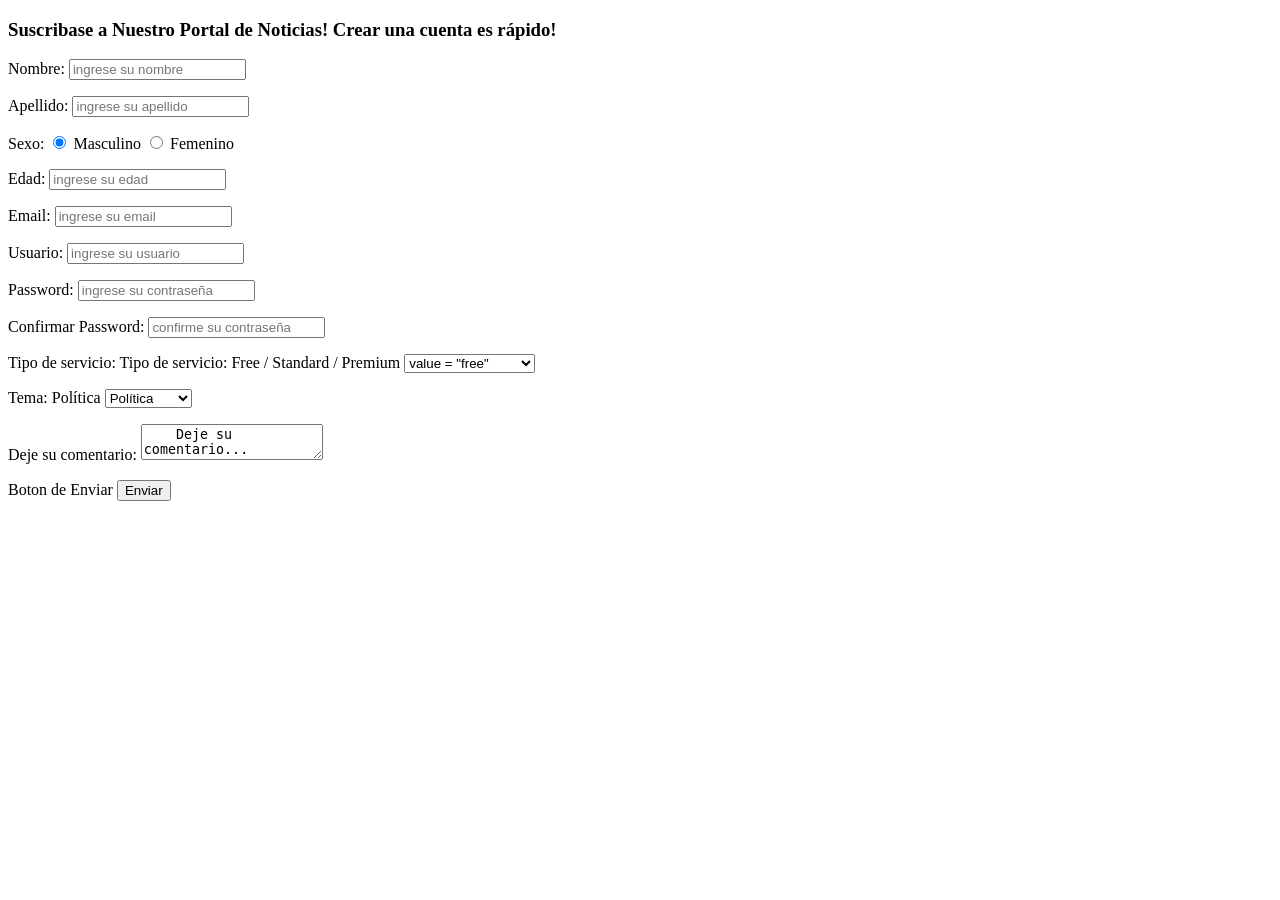
<file: 1-HTML/ej_formulario.html>
<!doctype html>
<html lang="en">
  <head>
    <meta charset="UTF-8" />
    <title>Ejercicio Formulario</title>
    <style>
      form {
        display: block;
        margin-top: 0em;
      }
    </style>
  </head>
  <body>
    <!--Cree un Formulario con los campos que se proponen a continuacion-->
    <!--Agregue el atributo legend-->

    <!--Si tienes dudas de como hacer un formulario, puedes consultar:
    https://www.w3schools.com/html/tryit.asp?filename=tryhtml_elem_output-->

    <h3>
      Suscribase a Nuestro Portal de Noticias! Crear una cuenta es rápido!
    </h3>
    <form name="form-suscripcion">
      <p>
        <label for="nombre">Nombre:</label>
        <input type="text" name="nombre" placeholder="ingrese su nombre" />
      </p>
      <p>
        <label for="apellido">Apellido:</label>
        <input type="text" name="apellido" placeholder="ingrese su apellido" />
      </p>
      <p>
        <label for="sexo">Sexo:</label>
        <input type="radio" name="sexo" value="masculino"  checked> Masculino
        <input type="radio" name="sexo" value="femenino" > Femenino
      </p>
      <p>
        <label for="edad">Edad:</label>
        <input type="number" name="edad" placeholder="ingrese su edad" />
      </p>
      <p>
       <label for="email">Email:</label>
        <input type="email" name="email" placeholder="ingrese su email" />
      </p>
      <p>
        <label for="usuario"></label>Usuario:</label>
        <input type="text" name="usuario" placeholder="ingrese su usuario" />
      </p>
      <p>
        <label for="password">Password:</label>
        <input
          type="password"
          name="password"
          placeholder="ingrese su contraseña"
        />
      </p>
      <p>
        <label for="segunda_password">Confirmar Password:</label>
        <input
          type="password"
          name="segunda_password"
          placeholder="confirme su contraseña"
        />
      </p>

      <p>
        <label for="tipo_servicio">Tipo de servicio:</label>
        Tipo de servicio: Free / Standard / Premium
        <select name="tipo_servicio">
          <option>value = "free"</option>
          <option>value = "standard"</option>
          <option>value = "premium"</option>
        </select>
      </p>

      <label for="tema">Tema: Política</label>
      <select name="tema">
        <option value="politica">Política</option>
        <option value="educacion">Educación</option>
        <option value="negocios">Negocios</option>
        <option value="tecnologia">Tecnología</option>
        <option value="salud">Salud</option>
      </select>
    
      <p>
        <label for="comentario">Deje su comentario:</label>
        <textarea name="comentario">
    Deje su comentario...
</textarea
        >
      </p>
      <p>
        <label for="enviar">Boton de Enviar</label>
        <button type="submit">Enviar</button>
      </p>
    </form>
  </body>
</html>
</file>
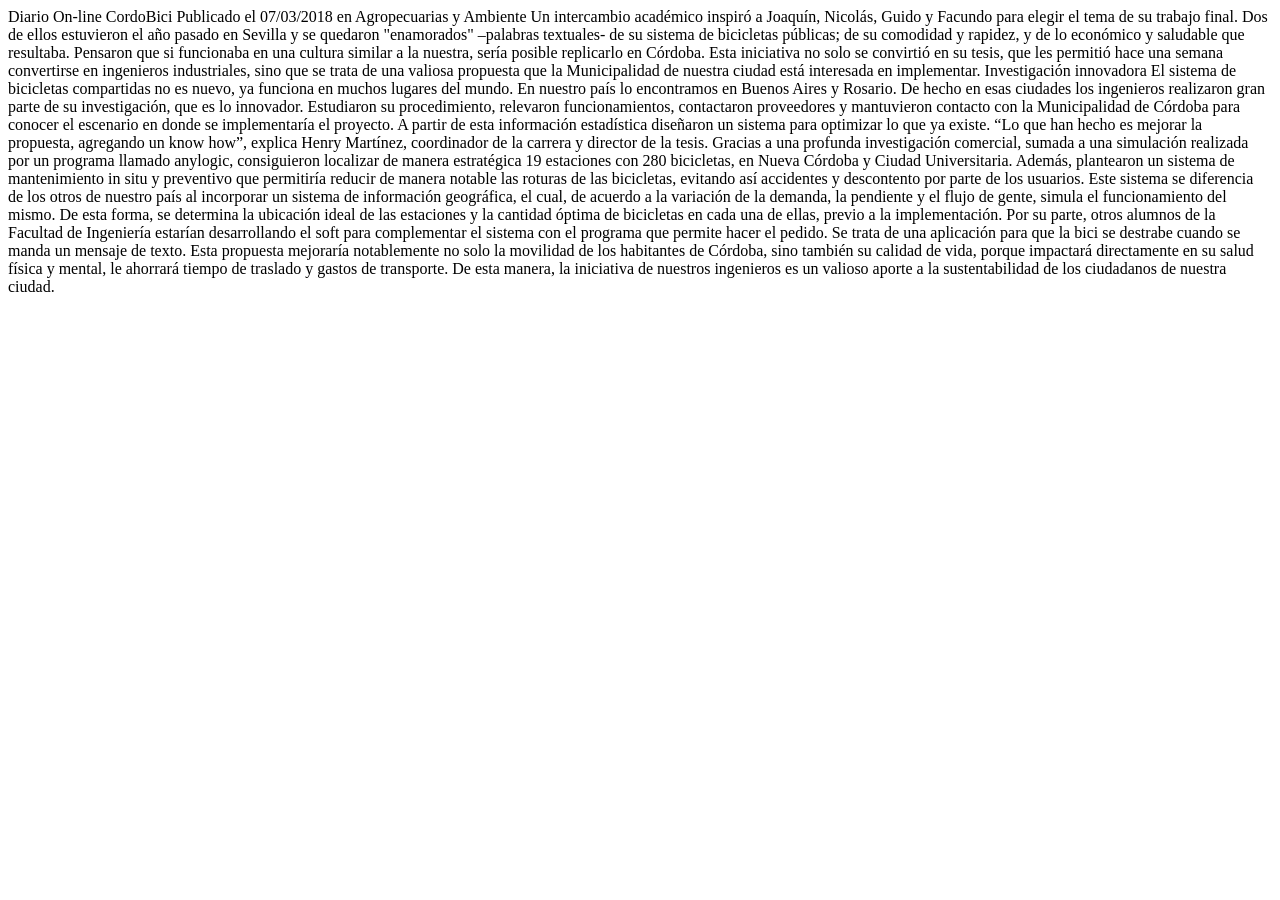
<file: 1-HTML/ej_noticia.html>
<!DOCTYPE html>
<html lang="es">
<head>
    <meta charset="UTF-8">
    <title>Ejercicio Columnas</title>
</head>
<body>
<!--Agregar la etiqueta semántica para la cabecera. La cabecera debe contener un titulo-->
<!--Separe la noticia en parrafos-->
Diario On-line

    CordoBici

Publicado el 07/03/2018 en Agropecuarias y Ambiente

            Un intercambio académico inspiró a Joaquín, Nicolás, Guido y Facundo para elegir el tema de su trabajo final.
            Dos de ellos estuvieron el año pasado en Sevilla y se quedaron "enamorados" –palabras textuales- de su
            sistema de bicicletas públicas; de su comodidad y rapidez, y de lo económico y saludable que resultaba.

    
            Pensaron que si funcionaba en una cultura similar a la nuestra, sería posible replicarlo en Córdoba.
            Esta iniciativa no solo se convirtió en su tesis, que les permitió hace una semana convertirse en ingenieros
            industriales, sino que se trata de una valiosa propuesta que la Municipalidad de nuestra ciudad está
            interesada en implementar.
        

        Investigación innovadora

        
            El sistema de bicicletas compartidas no es nuevo, ya funciona en muchos lugares del mundo. En nuestro país
            lo encontramos en Buenos Aires y Rosario. De hecho en esas ciudades los ingenieros realizaron gran parte de
            su investigación, que es lo innovador.
        

         
            Estudiaron su procedimiento, relevaron funcionamientos, contactaron proveedores y mantuvieron contacto con
            la Municipalidad de Córdoba para conocer el escenario en donde se implementaría el proyecto.  A partir de
            esta información estadística diseñaron un sistema para optimizar lo que ya existe. “Lo que han hecho es
            mejorar la propuesta, agregando un know how”, explica Henry Martínez, coordinador de la carrera y director
            de la tesis.
        

         
            Gracias a una profunda investigación comercial, sumada a una simulación realizada por un programa llamado
            anylogic, consiguieron localizar de manera estratégica 19 estaciones con 280 bicicletas, en Nueva Córdoba y
            Ciudad Universitaria.
        

         
            Además, plantearon un sistema de mantenimiento in situ y preventivo que permitiría reducir de manera notable
            las roturas de las bicicletas, evitando así accidentes y descontento por parte de los usuarios.
        

         
            Este sistema se diferencia de los otros de nuestro país al incorporar un sistema de información geográfica,
            el cual, de acuerdo a la variación de la demanda, la pendiente y el flujo de gente, simula el funcionamiento
            del mismo. De esta forma, se determina la ubicación ideal de las estaciones y la cantidad óptima de
            bicicletas en cada una de ellas, previo a la implementación.
        

         
            Por su parte, otros alumnos de la Facultad de Ingeniería estarían desarrollando el soft para complementar
            el sistema con el programa que permite hacer el pedido.  Se trata de una aplicación para que la bici se
            destrabe cuando se manda un mensaje de texto.
        

         
            Esta propuesta mejoraría notablemente no solo la movilidad de los habitantes de Córdoba, sino también su
            calidad de vida, porque impactará directamente en su salud física y mental, le ahorrará tiempo de traslado
            y gastos de transporte. De esta manera, la iniciativa de nuestros ingenieros es un valioso aporte a la
            sustentabilidad de los ciudadanos de nuestra ciudad.

</body>
</html>
</file>
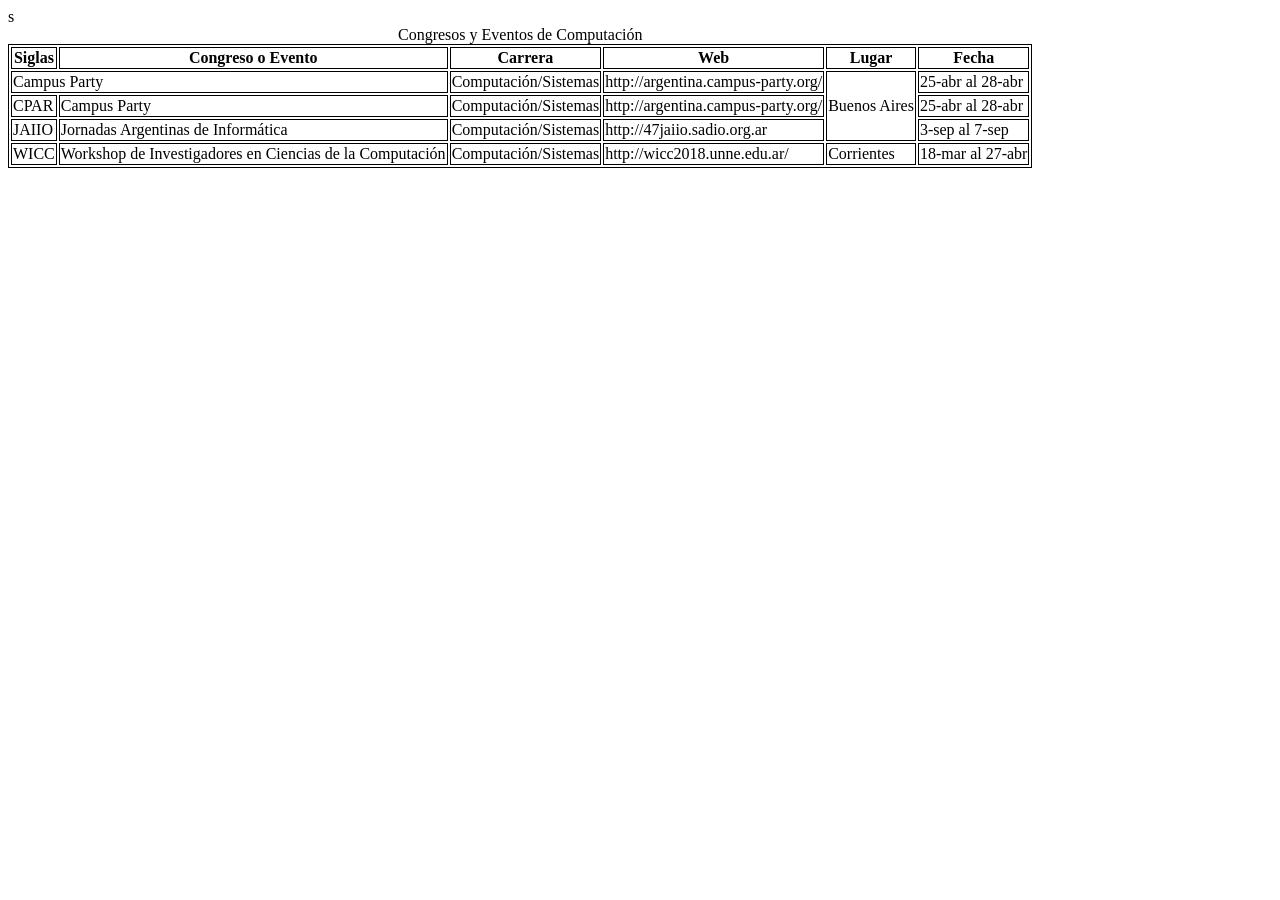
<file: 1-HTML/ej_tablas.html>
<!DOCTYPE html>
<html lang="en">

<head>
    <meta charset="UTF-8">
    <title>Tablas</title>

    <style>
        table,
        tr,
        td,
        th {
            border: 1px solid #000000;
        }
    </style>
</head>

<!--Cree una tabla para visualizar la  información de los diferentes congresos (emplee etiquetas semánticas de tablas)-->
<!--Elimine las siglas CPAR, y 'Campus Party' debe ocupar 2 celdas-->
<!--Como campus party y Jaiio comparten el mismo lugar, unifique las celdas que contienen 'Buenos Aires'-->

<body>
    <table>
        <caption>Congresos y Eventos de Computación</caption>
        <thead> 
            <!-- Encabezado de la tabla -->
            <tr>
                <th>Siglas</th>
                <th>Congreso o Evento</th>
                <th>Carrera</th>
                <th>Web</th>
                <th>Lugar</th>s
                <th>Fecha</th>
            </tr>
        </thead>
        <tbody>
            <tr>
            <td colspan="2">Campus Party</td>
            <td>Computación/Sistemas</td>
            <td>http://argentina.campus-party.org/</td>
            <td rowspan="3">Buenos Aires</td>
            <td>25-abr al 28-abr</td>
            </tr>
            <tr>
                <td>CPAR</td>
                <td>Campus Party</td>
                <td>Computación/Sistemas</td>
                <td>http://argentina.campus-party.org/</td>
                <td>25-abr al 28-abr</td>
            </tr>
            <tr>

                <td>JAIIO</td>
                <td>Jornadas Argentinas de Informática</td>
                <td>Computación/Sistemas</td>
                <td>http://47jaiio.sadio.org.ar</td>
                <td>3-sep al 7-sep</td>
                    
            </tr>

            <tr>

                <td>WICC</td>
                <td>Workshop de Investigadores en Ciencias de la Computación</td>
                <td>Computación/Sistemas</td>
                <td>http://wicc2018.unne.edu.ar/</td>

                <td>Corrientes</td>
                <td>18-mar al 27-abr</td>
            </tr>
        </tbody>
</body>

</html>
</file>
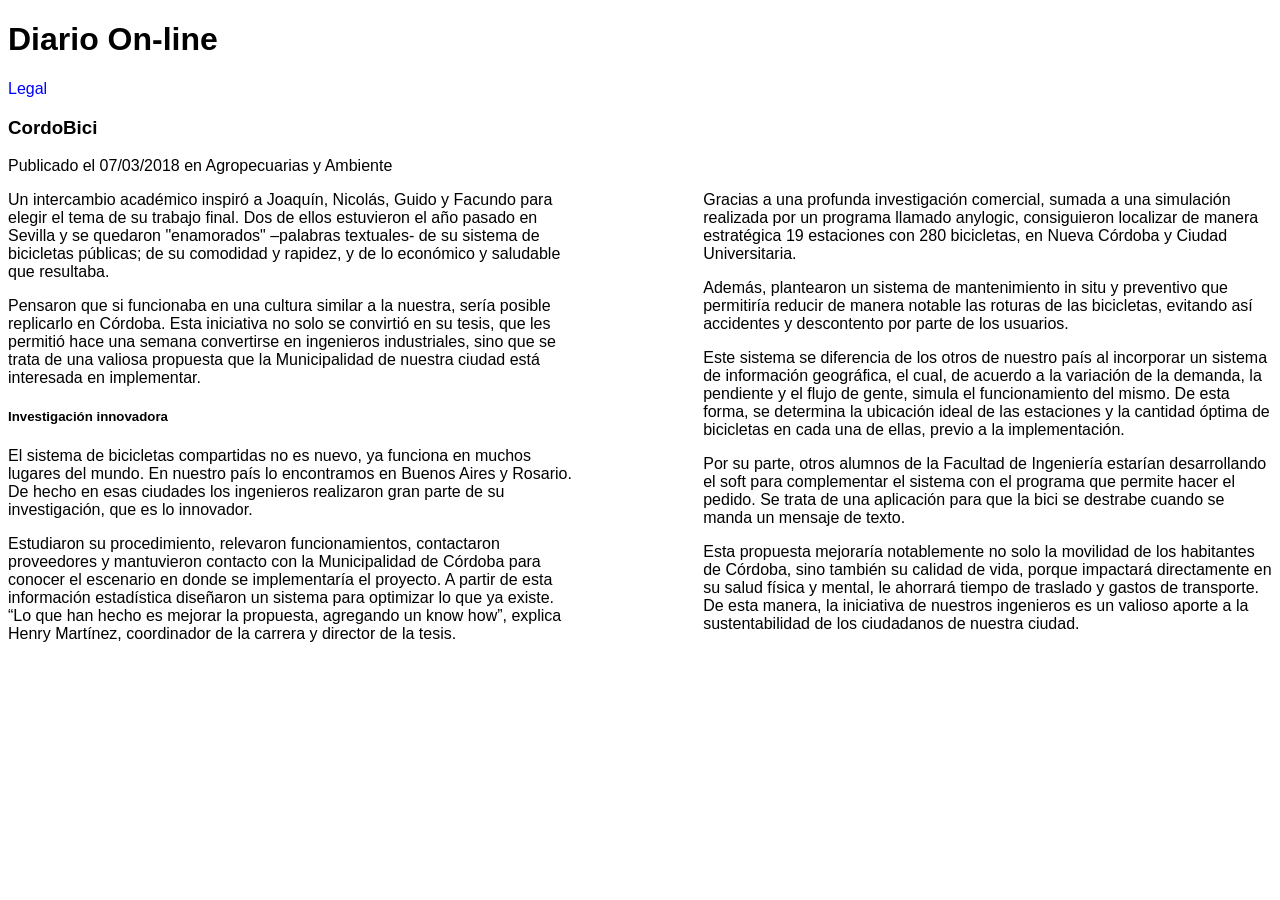
<file: 2-CSS/ej_columnas.html>
<!DOCTYPE html>
<html lang="es">
<head>
    <meta charset="UTF-8">
    <title>Ejercicio Columnas</title>
    <style>
        body{
            font-family: Arial, Helvetica, sans-serif;
        }
        a{
            text-decoration: none;
        }
        a:visited,a:link{
            color:blue;
        }
        a:hover{
            font-size:10em;
        }
        a:active{
            font-weight:bold;
        }
        .columna1{
            float:left;
            width:45%;
        }
        .columna2{
            float:right;
            width:45%;
        }
    </style>
</head>
<body>
<!--Cree los estilos CSS necesarios para que el texto se visualice en 2 columnas-->
<header>
    <h1 id="tituloPrincipal">Diario On-line</h1>
</header>
<a href="ej_leyes.html" target="_blank">Legal</a>
<section>
    <h3 class="tituloNoticia">CordoBici</h3>
    Publicado el 07/03/2018 en Agropecuarias y Ambiente
    <article>
        <div class="columna1">
            <p>
                Un intercambio académico inspiró a Joaquín, Nicolás, Guido y Facundo para elegir el tema de su trabajo final.
                Dos de ellos estuvieron el año pasado en Sevilla y se quedaron "enamorados" –palabras textuales- de su
                sistema de bicicletas públicas; de su comodidad y rapidez, y de lo económico y saludable que resultaba.
            </p>

            <p>
                Pensaron que si funcionaba en una cultura similar a la nuestra, sería posible replicarlo en Córdoba.
                Esta iniciativa no solo se convirtió en su tesis, que les permitió hace una semana convertirse en ingenieros
                industriales, sino que se trata de una valiosa propuesta que la Municipalidad de nuestra ciudad está
                interesada en implementar.
            </p>

            <h5 class="tituloNoticia">Investigación innovadora</h5>

            <p>
                El sistema de bicicletas compartidas no es nuevo, ya funciona en muchos lugares del mundo. En nuestro país
                lo encontramos en Buenos Aires y Rosario. De hecho en esas ciudades los ingenieros realizaron gran parte de
                su investigación, que es lo innovador.
            </p>

            <p>
                Estudiaron su procedimiento, relevaron funcionamientos, contactaron proveedores y mantuvieron contacto con
                la Municipalidad de Córdoba para conocer el escenario en donde se implementaría el proyecto.  A partir de
                esta información estadística diseñaron un sistema para optimizar lo que ya existe. “Lo que han hecho es
                mejorar la propuesta, agregando un know how”, explica Henry Martínez, coordinador de la carrera y director
                de la tesis.
            </p>
        </div>
        <div class="columna2">
            <p>
                Gracias a una profunda investigación comercial, sumada a una simulación realizada por un programa llamado
                anylogic, consiguieron localizar de manera estratégica 19 estaciones con 280 bicicletas, en Nueva Córdoba y
                Ciudad Universitaria.
            </p>

            <p>
                Además, plantearon un sistema de mantenimiento in situ y preventivo que permitiría reducir de manera notable
                las roturas de las bicicletas, evitando así accidentes y descontento por parte de los usuarios.
            </p>

            <p>
                Este sistema se diferencia de los otros de nuestro país al incorporar un sistema de información geográfica,
                el cual, de acuerdo a la variación de la demanda, la pendiente y el flujo de gente, simula el funcionamiento
                del mismo. De esta forma, se determina la ubicación ideal de las estaciones y la cantidad óptima de
                bicicletas en cada una de ellas, previo a la implementación.
            </p>

            <p>
                Por su parte, otros alumnos de la Facultad de Ingeniería estarían desarrollando el soft para complementar
                el sistema con el programa que permite hacer el pedido.  Se trata de una aplicación para que la bici se
                destrabe cuando se manda un mensaje de texto.
            </p>

            <p>
                Esta propuesta mejoraría notablemente no solo la movilidad de los habitantes de Córdoba, sino también su
                calidad de vida, porque impactará directamente en su salud física y mental, le ahorrará tiempo de traslado
                y gastos de transporte. De esta manera, la iniciativa de nuestros ingenieros es un valioso aporte a la
                sustentabilidad de los ciudadanos de nuestra ciudad.
            </p>
        </div>
    </article>
</section>

</body>
</html>
</file>
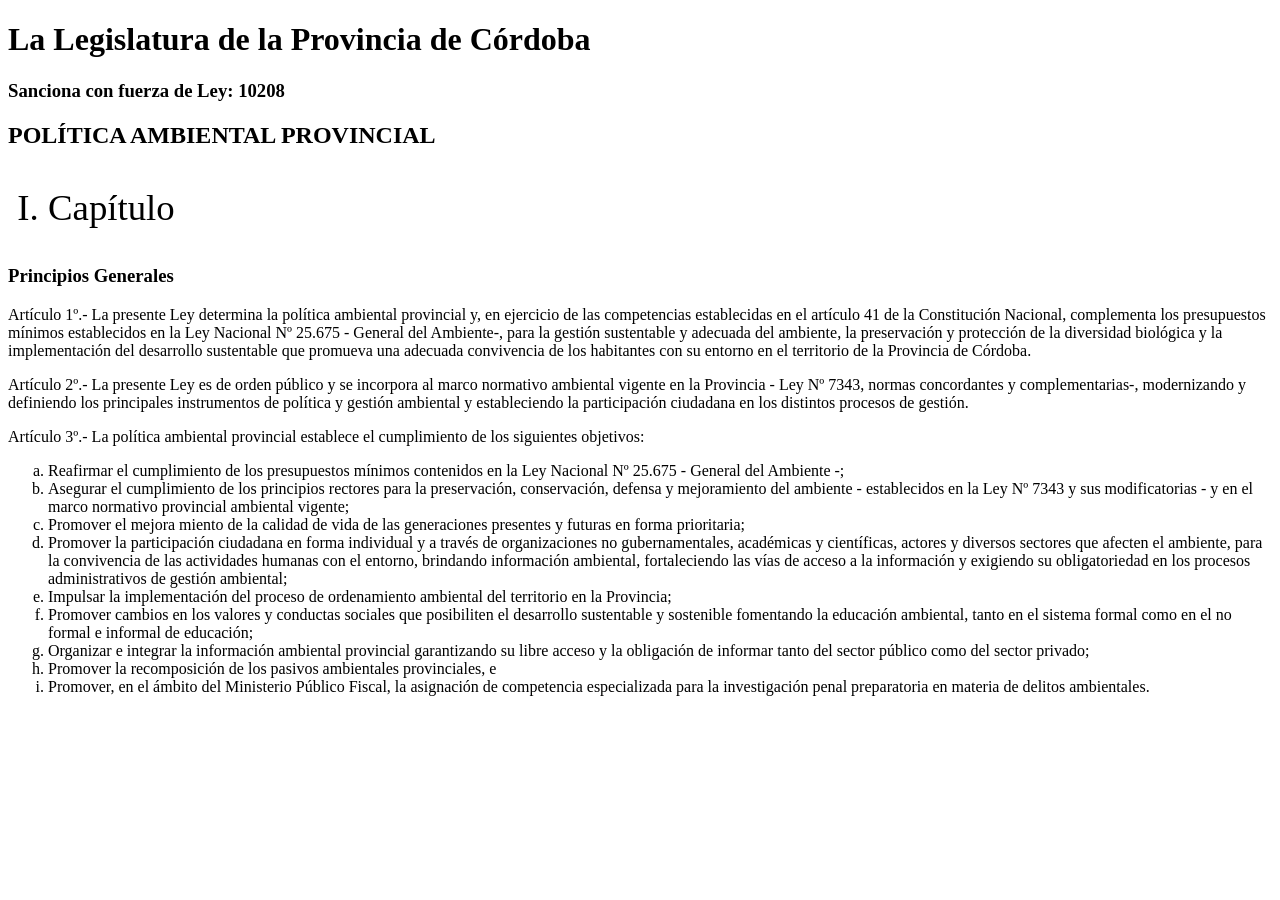
<file: 2-CSS/ej_leyes.html>
<!DOCTYPE html>
<html lang="en">
<head>
    <meta charset="UTF-8">
    <title>Ley 10.208 - Política Ambiental Provincial</title>
    <style>
        ol.titulo {
            list-style-type: upper-roman;
            font-size: 2.3em;
        }
        ol.subitems {
            list-style-type: lower-alpha;
         
        }
    </style>
</head>
<body>
<h1>La Legislatura de la Provincia de Córdoba</h1>
<h3>Sanciona con fuerza de Ley: 10208</h3>
<h2>POLÍTICA AMBIENTAL PROVINCIAL</h2>

<ol class="titulo">
    <li>Capítulo</li>
</ol>

<h3>Principios Generales</h3>
<p><span>Artículo 1º.-</span> La  presente  Ley  determina  la  política  ambiental  provincial  y,  en
    ejercicio de las competencias establecidas en el artículo 41 de la
    Constitución  Nacional,  complementa  los  presupuestos  mínimos establecidos en la Ley Nacional Nº 25.675 -
    General del Ambiente-, para  la  gestión  sustentable  y  adecuada  del  ambiente, la  preservación  y
    protección  de  la  diversidad  biológica  y  la implementación  del  desarrollo  sustentable  que  promueva  una
    adecuada  convivencia  de  los  habitantes  con  su  entorno  en  el territorio de la Provincia de Córdoba.
</p>
<p>
    <span>Artículo 2º.-</span> La  presente  Ley  es  de  orden  público  y  se  incorpora  al  marco
    normativo  ambiental  vigente  en  la  Provincia - Ley  Nº 7343, normas   concordantes   y   complementarias-,
    modernizando   y definiendo  los  principales  instrumentos  de  política  y  gestión
    ambiental  y  estableciendo  la  participación  ciudadana en  los distintos procesos de gestión.
</p>
<p>
    <span>Artículo 3º.-</span> La política ambiental provincial establece el cumplimiento de los
    siguientes objetivos:
<ol class="subitems">
    <li>Reafirmar   el   cumplimiento   de   los   presupuestos   mínimos contenidos   en   la   Ley   Nacional   Nº 25.675
        - General   del Ambiente -;</li>
    <li>
        Asegurar  el  cumplimiento  de  los  principios  rectores  para  la preservación,   conservación,   defensa   y
        mejoramiento   del ambiente - establecidos en la Ley Nº 7343 y sus modificatorias -
        y en el marco normativo provincial ambiental vigente;
    </li>
    <li>
        Promover  el  mejora miento  de  la  calidad  de  vida  de  las generaciones presentes y futuras en forma prioritaria;
    </li>
    <li>
        Promover la participación ciudadana en forma individual y a través  de  organizaciones  no  gubernamentales,
        académicas  y científicas,   actores   y   diversos   sectores   que   afecten   el ambiente, para la convivencia
        de las actividades humanas con el  entorno,  brindando  información  ambiental,  fortaleciendo las vías de acceso
        a la información y exigiendo su obligatoriedad  en  los  procesos  administrativos  de  gestión ambiental;
    </li>
    <li>
        Impulsar  la  implementación  del  proceso  de  ordenamiento ambiental del territorio en la Provincia;
    </li>
    <li>
        Promover  cambios  en  los  valores  y  conductas  sociales  que
        posibiliten el desarrollo sustentable y sostenible fomentando la
        educación ambiental, tanto en el sistema formal como en el no formal e informal de educación;
    </li>
    <li>
        Organizar  e  integrar  la  información  ambiental  provincial
        garantizando su libre acceso y la obligación de informar tanto del sector público como del sector privado;
    </li>
    <li>
        Promover   la   recomposición   de   los   pasivos   ambientales provinciales, e
    </li>
    <li>
        Promover, en  el  ámbito  del  Ministerio  Público  Fiscal, la asignación de competencia especializada
        para la investigación   penal   preparatoria   en   materia   de   delitos ambientales.
    </li>
</ol>
</p>
</body>
</html>
</file>
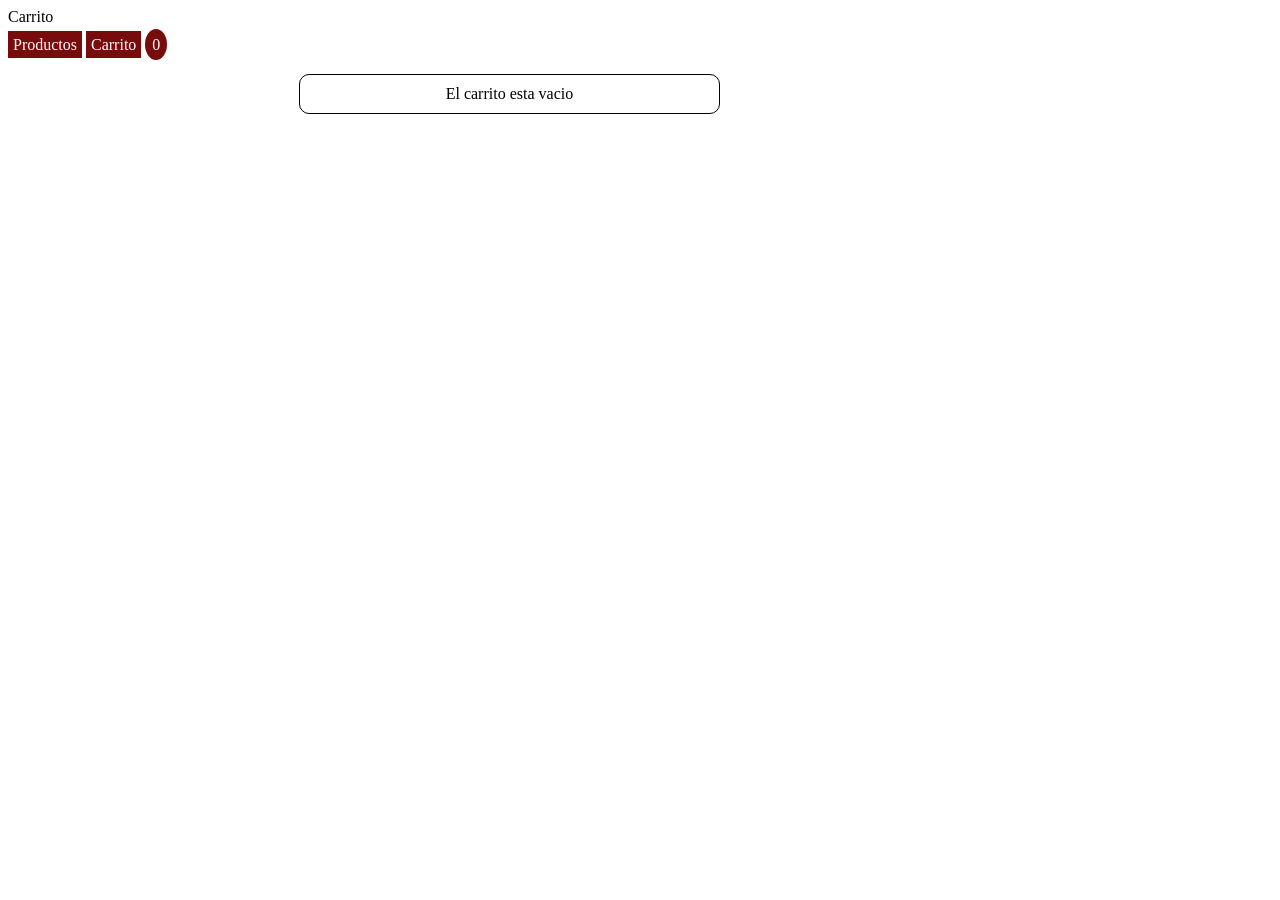
<file: 3-Js/carrito.html>
<!DOCTYPE html>

<html>
    <link href="catalogo.css" type="text/css" rel="stylesheet">
    <script type="text/javascript" src="tienda.js"></script>

    <head>
       
    </head>
        <body class="grid-container" onload="mostrarCarrito();contarProductos()">
        <header class="item1">
            Carrito
        </header>
        <nav class="item2">
            <a href="productos.html">Productos</a>
            <a href="carrito.html">Carrito</a>
             <div id="cant-prod" >
                0
            </div>
        </nav>
        </nav>
                <dialog id="modal">
                    <h2 id="nombre-producto">Cabezal Cerrado</h2>
                    <p id="descripcion.producto"> Cabezal que hace cosas muy cosas</p>
                    <button type="button" onclick="cerrarModal()">Cerrar Modal</button>
                </dialog>
            <main id="carrito" class="item4">
                
            </main>
        </body>

</html>
</file>
<file: 3-Js/catalogo.css>
:root{
    --color-primario: rgb(120,11,11);
    --color-secundario: rgb(35,120,20);
    --color-texto: white;
}
main{
    display: grid;
    grid-template-columns: auto auto auto;

    & div{
        border: 1px solid black;
        margin: 10px;
        text-align: center;
        border-radius: 10px;
        padding: 10px;
        
        & img{
            width: 100%;
           
        }
    }

}
.item1{
    grid-area: header;
}
.item2{
 grid-area: nav;
}
.item3{
grid-area: aside;

}
.item4{
grid-area: main;
}
.item5{
grid-area: footer;
}
.grid-container{
    display: grid;
    grid-template-areas: 
        'header header header header'
        'nav nav nav nav'
        'aside main main main'
        'footer footer footer footer';
    gap: 10px;    

}
a {
    text-decoration: none;
    background-color: var(--color-primario);
    color: var(--color-texto);
    font-weight: 500;
    padding: 5px;
    transition: background-color 0.8s linear 0.2;
    &:hover {
        background-color: var(--color-secundario);
    }
}

#modal{
    width: 50%;
    height: 50%;
    position: fixed;
    top: 50%;
    left: 50%;
    transform: translate(-50%, -50%);
}

#cant-prod{
    background-color: var(--color-primario);
    color: var(--color-texto);
    display: inline;
    padding: 7px;
    border-radius: 50%;
}
</file>
